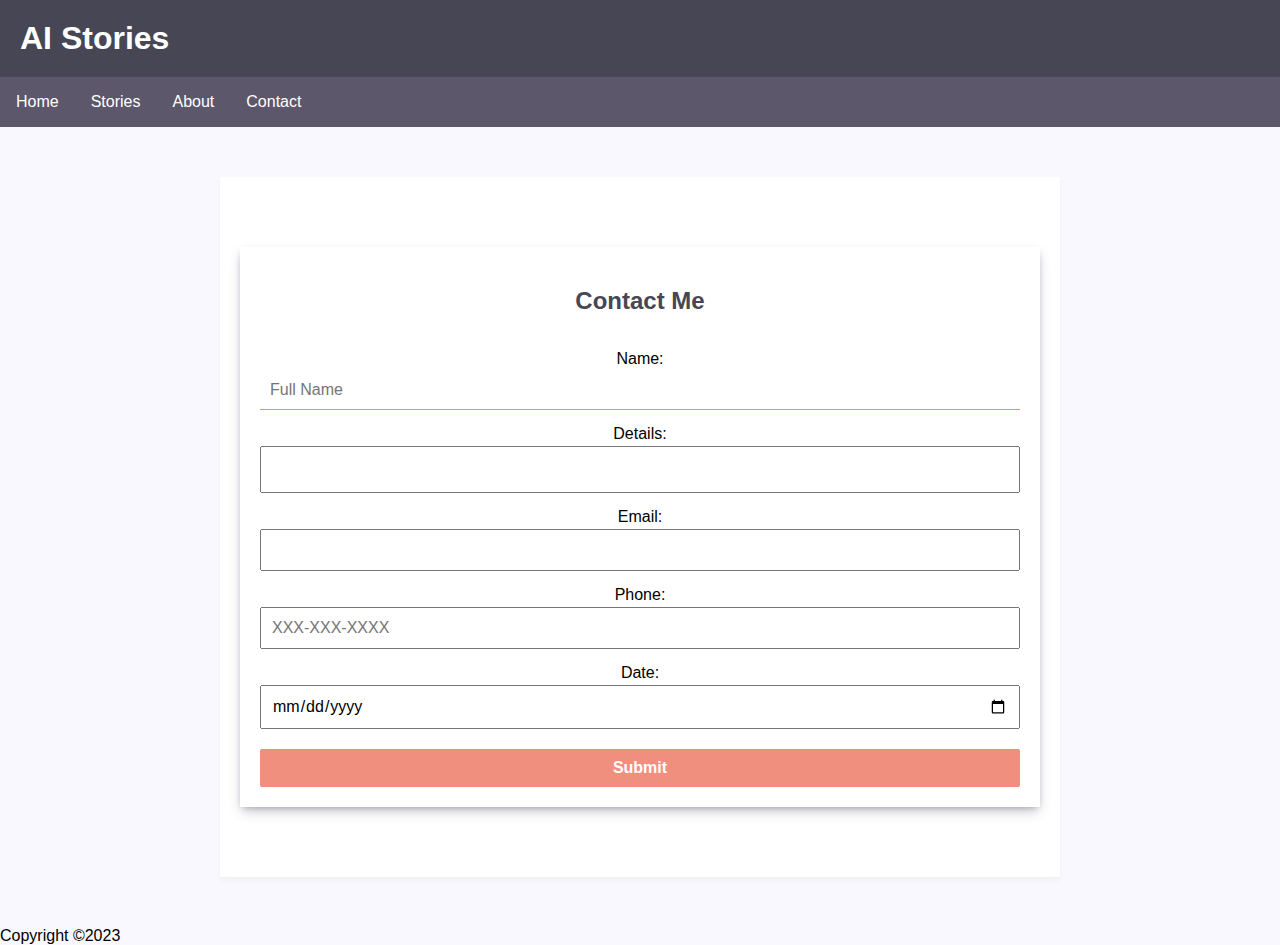
<file: contact.html>
<!DOCTYPE html>
<html lang="en">
<head>

    <meta charset = "UTF-8" name="viewport" content="width=device-width, initial-scale=1.0">


    <title>AI Stories</title>

    <link rel="stylesheet" href="style.css">
</head>
<body>
<header>
    <h1>AI Stories</h1>
    <nav>
        <ul>
            <li><a href="index.html">Home</a></li>
            <li><a href="stories.html">Stories</a></li>
            <li><a href="about.html">About</a></li>
            <li><a href="contact.html">Contact</a></li>
        </ul>
    </nav>
</header>
<main>
    <div class="content">
        <div class="contact-form">
            <h2>Contact Me</h2>
            <form action="javascript:submissionComplete()" id="formOne">
                <label for="title">Name: </label>
                <input type="text" id="title" name="title" placeholder="Full Name" required>

                <label for="details">Details: </label>
                <textarea id="details" name="details" rows="3" required></textarea>

                <label for="email">Email: </label>
                <input type="email" id="email" name="email" required>

                <label for="phone">Phone: </label>
                <input type="tel" id="phone" name="phone" pattern="[0-9]{3}-[0-9]{3}-[0-9]{4}" placeholder="XXX-XXX-XXXX" required>

                <label for="date">Date: </label>
                <input type="date" id="date" name="date" required>

                <input type="submit" value="Submit">

            </form>
        </div>
    </div>
</main>
<footer>Copyright &copy;2023</footer>
</body>
</html>
</file>
<file: style.css>
:root {
    --color-main: #464655;
    --color-accent: #5c576b;
    --color-off-white: #faf8ff;
    --color-action: #f18f7e;
    --content-max-width: 800px;
}
* {
    margin: 0;
    padding: 0;
    font-family: sans-serif;
}
html {
    background-color: var(--color-off-white);
}
.content {
    background-color: #FFFFFF;
    max-width: var(--content-max-width);
    margin: 50px auto;
    padding: 20px;
    box-shadow: rgba(0, 0, 0, 0.04) 0px 3px 5px;
    text-align: center;
}
header {
    background-color: var(--color-main);
}
nav {
    background-color: var(--color-accent);
}
nav ul {
    list-style-type: none;
    overflow: hidden;
    margin: 0;
    padding: 0;
}
nav li {
    float: left;
}
li a {
    display: block;
    color: white;
    text-align: center;
    padding: 16px;
    text-decoration: none;
}
li a:hover {
    background-color: #111111;
}


.contact-form h2 {
    text-align: center;
    color: var(--color-main);
    font-family: 'Josefin Sans', sans-serif;
}

input, label, textarea {
    display: block;
    width: 100%;
    box-sizing: border-box;
}
textarea {
    resize: none;
}
label {
    margin-top: 15px;
    padding-bottom: 3px;
}
input {
    padding: 10px;
    font-size: 16px;
}
input[type="text"] {
    border: none;
    outline: none;
    border-bottom: 1px solid var(--color-action)
}

input[type="submit"] {
    margin-top: 20px;
    background-color: var(--color-action);
    color: #FFFFFF;
    font-weight: bold;
    border: none;
    border-radius: 2px;
}
.contact-form {
    background-color: #FFFFFF;
    max-width: var(--content-max-width);
    margin: 50px auto;
    padding: 20px;
    box-shadow: rgba(50, 50, 93, 0.25) 0px 6px 12px -2px, rgba(0, 0, 0, 0.3) 0px 3px 7px -3px;
}

p, h3{
    padding: 15px;
}

h1 {
    color: white;
    padding: 20px;
}

.article {
    border-bottom: dotted red 20px;
    margin-bottom: 20px;
}
h2 {
    padding: 20px;
}

img {
    box-shadow: rgba(0, 0, 0, 0.07) 0px 1px 1px, rgba(0, 0, 0, 0.07) 0px 2px 2px, rgba(0, 0, 0, 0.07) 0px 4px 4px, rgba(0, 0, 0, 0.07) 0px 8px 8px, rgba(0, 0, 0, 0.07) 0px 16px 16px;
}
p {
    font-size: 125%;
}
</file>
